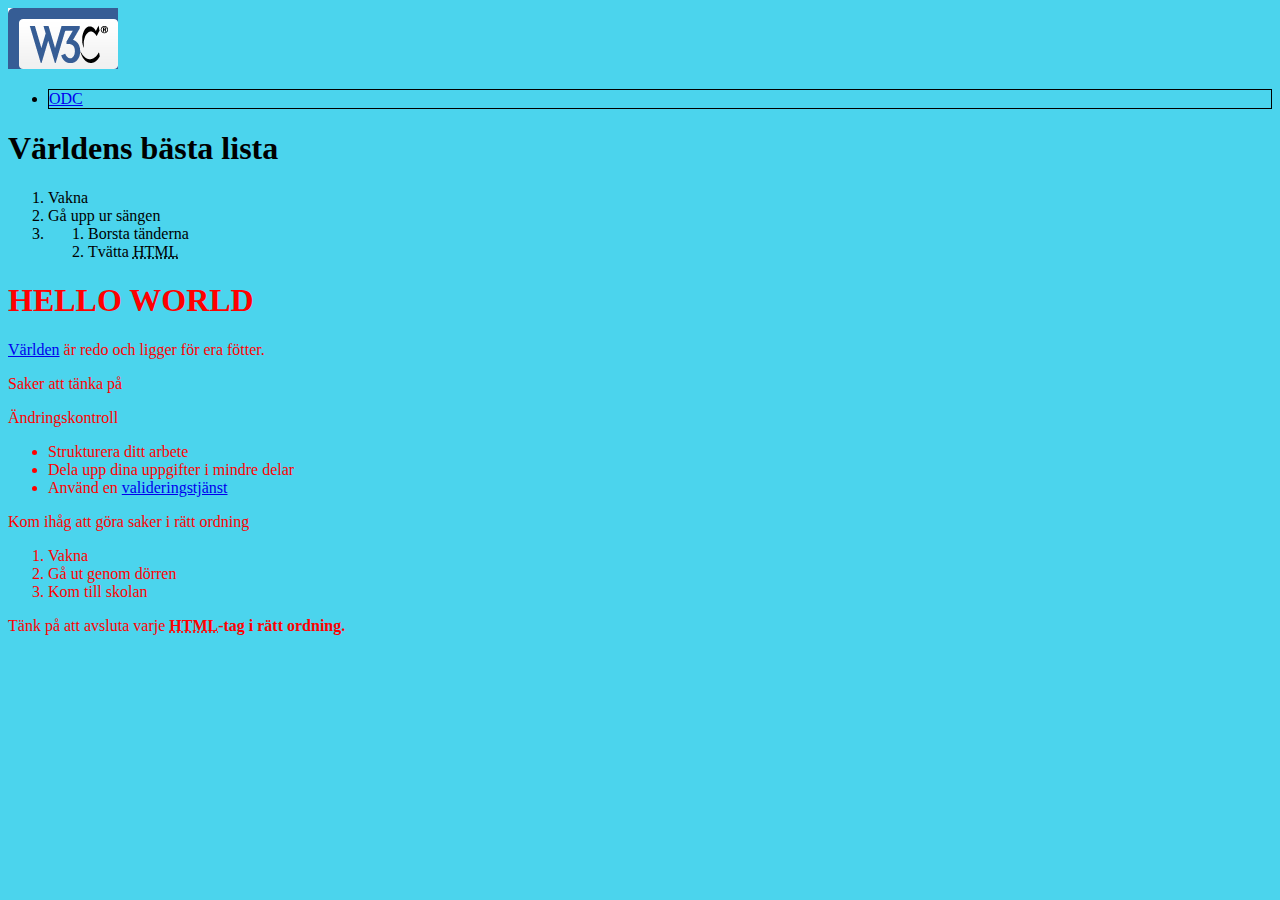
<file: index.html>
<!DOCTYPE html>
<html>
	<head>
		<meta http-equiv="content-type" content="text/html; charset=utf-8" />
		<title>My first basic webpage</title>
		
		<link rel="stylesheet" type="text/css" href="style.css" media="all" />
		
		<meta name="viewport" content="width=device-width, initial-scale=1, maximum-scale=1" />
	</head>
	
<body>


<header>
	<img src="images/w3c.png" alt="W3C Logo" title="W3C Sätter standarder" />
</header>


<nav id="navigation">
<ul id="mainNav">
	<li><a href="minlank.html" title="startsida">ODC</a></li>
</ul>
</nav>


<section>
	<h1>Världens bästa lista</h1>

	<ol>
		<li>Vakna</li>
		<li>Gå upp ur sängen</li>
		<li>
			<ol>
				<li>Borsta tänderna</li>
				<li>Tvätta <abbr title="HyperText Markup Language">HTML</abbr></li>
			</ol>
		</li>
	</ol>
	
	<footer>
	</footer>
</section>






















 <!-- Dokumentera koden så att den blir extra läslig. Kod läses oftare än den skrivs -->
 <section class="informationbox" id="helloworld">
	<h1>HELLO WORLD</h1>
	

	
	
	
	
	
	
	
	
	
	
	<p><a href="http://www.wikipedia.com/">Världen</a> är redo och ligger för era fötter.</p>
	
	<p>Saker att tänka på</p>
	
	<p>Ändringskontroll</p>
	<ul>
		<li>Strukturera ditt arbete</li>
		<li>Dela upp dina uppgifter i mindre delar</li>
		<li>Använd en <a href="http://jigsaw.w3c.org/">valideringstjänst</a></li>
	</ul>
	
	<p>Kom ihåg att göra saker i rätt ordning</p>
	<ol>
		<li>Vakna</li>
		<li>Gå ut genom dörren</li>
		<li>Kom till skolan</li>
	</ol>

	<p>Tänk på att avsluta varje <b><abbr title="Hypertext Markup Language">HTML</abbr><b>-tag i rätt ordning.</p>
 </section>

</body>
</html>
</file>
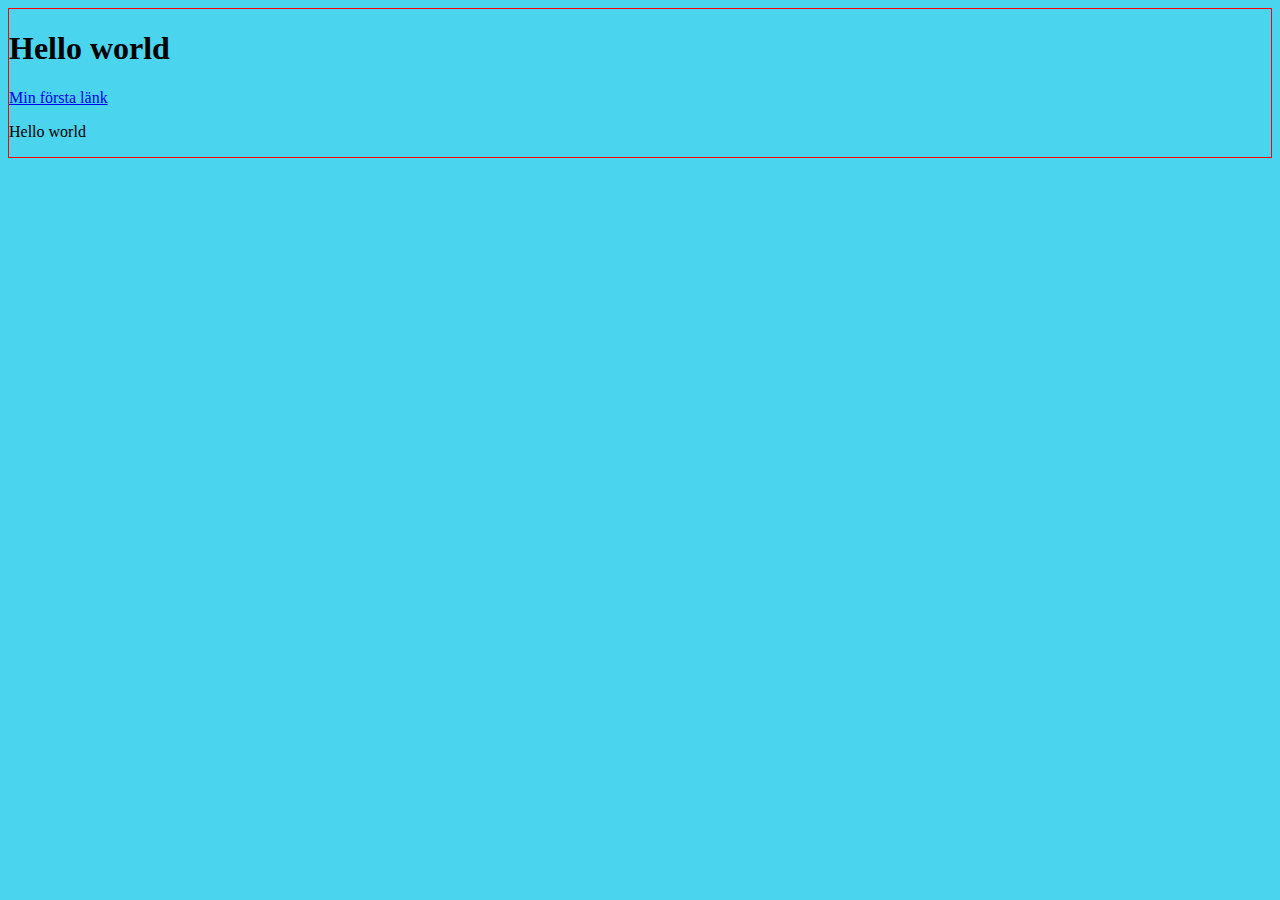
<file: temp.html>
<!DOCTYPE html>
<html>

<head>
	<meta http-equiv="Content-Type" content="text/html; charset=utf-8" />
	
	<title>Hello world</title>
	
	<link rel="stylesheet" type="text/css" href="style.css" />
</head>
<body>

<div id="container">

	<h1>Hello world</h1> <!-- EN rubrik -->
	 
	<a href="index.html">Min första länk</a>
	
	<p>Hello world</p>
	
</div>

</body>
</html>
</file>
<file: style.css>
/*
 Author: Alexander Berglund
 
 Contact: alexander.berglund@gbg.nti.se
 
 Description: Documentation of your work is crucial. Don't forget this.
 This CSS-document was created with purpose of set a foundation for what you can
 do with the technology and is to considered as such.
 
*/

body {
 background-color: #4bd4ed;
 color: #fffff;
}

#mainNav li {
	border: 1px solid #000;
}

#container {
 border: 1px solid #ff0000;
}

.informationbox {
 color: #f00;
}
 
  /*
  
  Multiple line comment.
  Don't forget to close it.
 
 */
</file>
